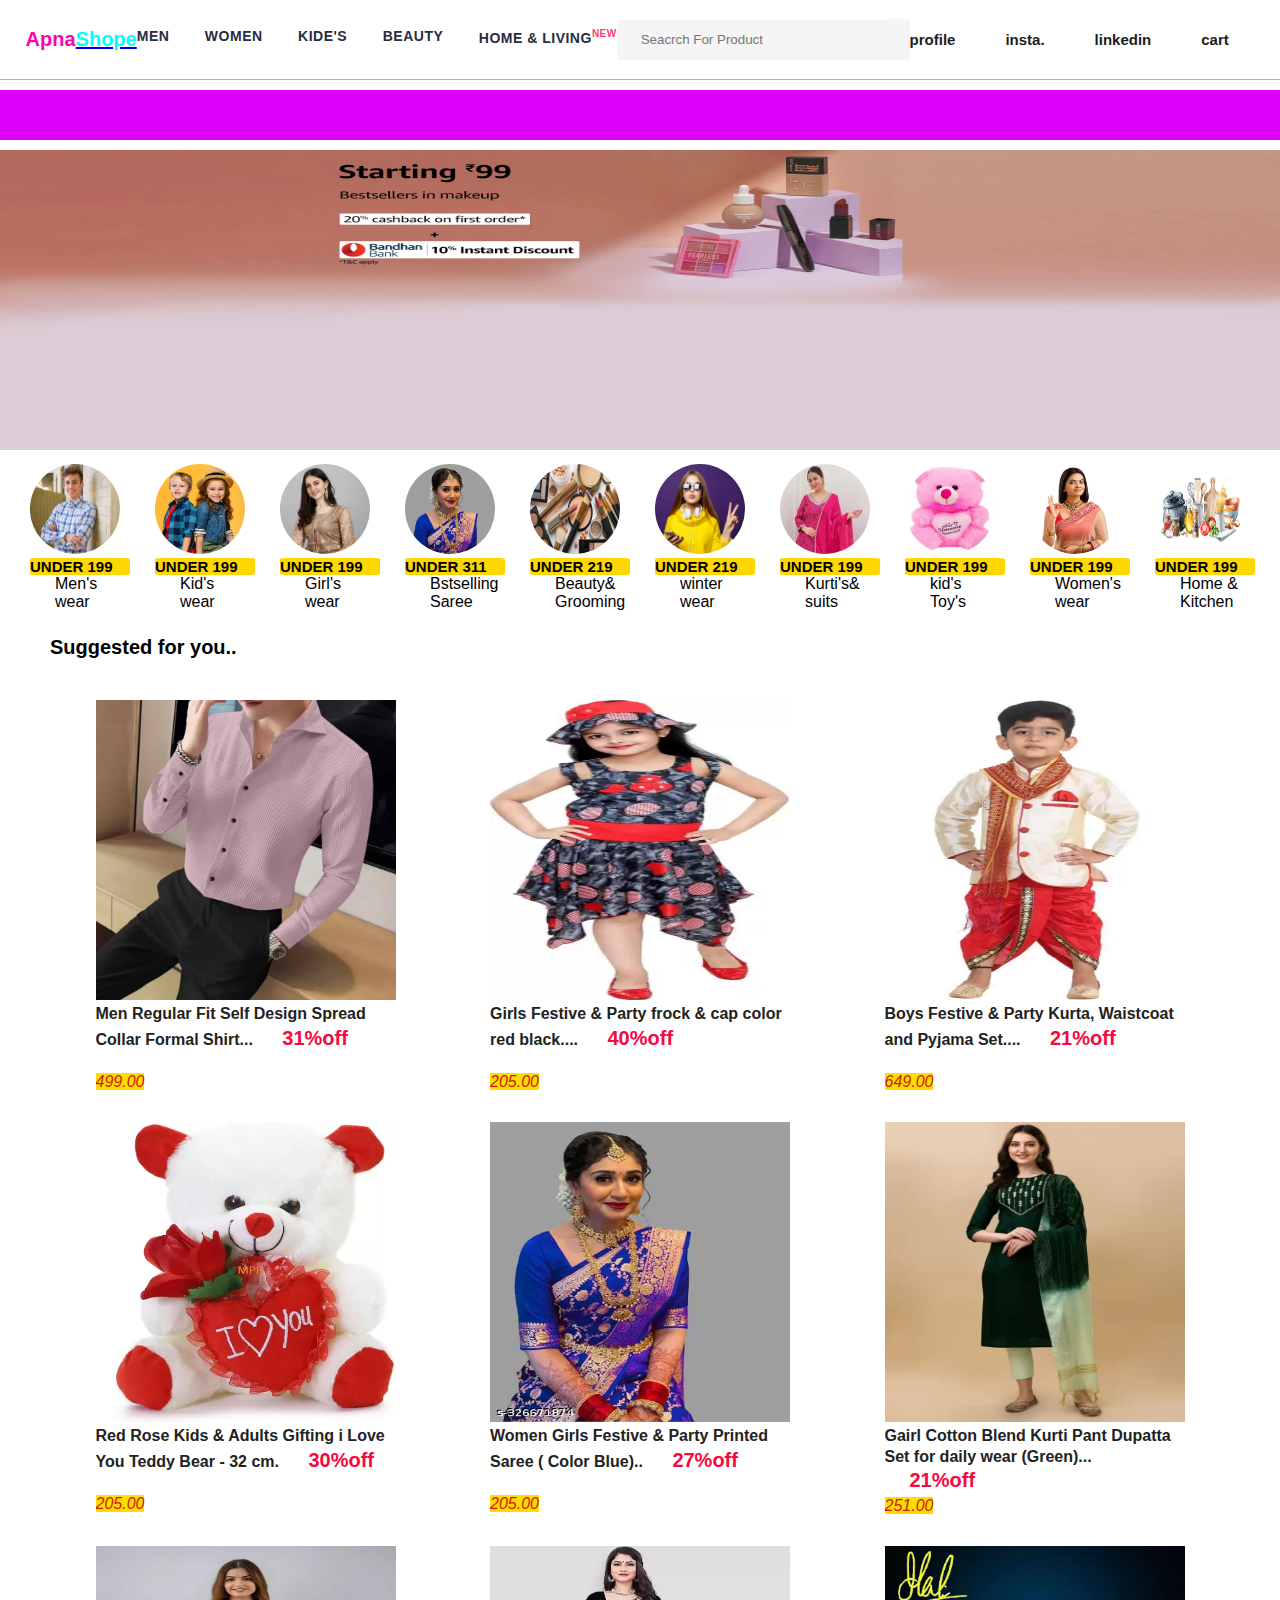
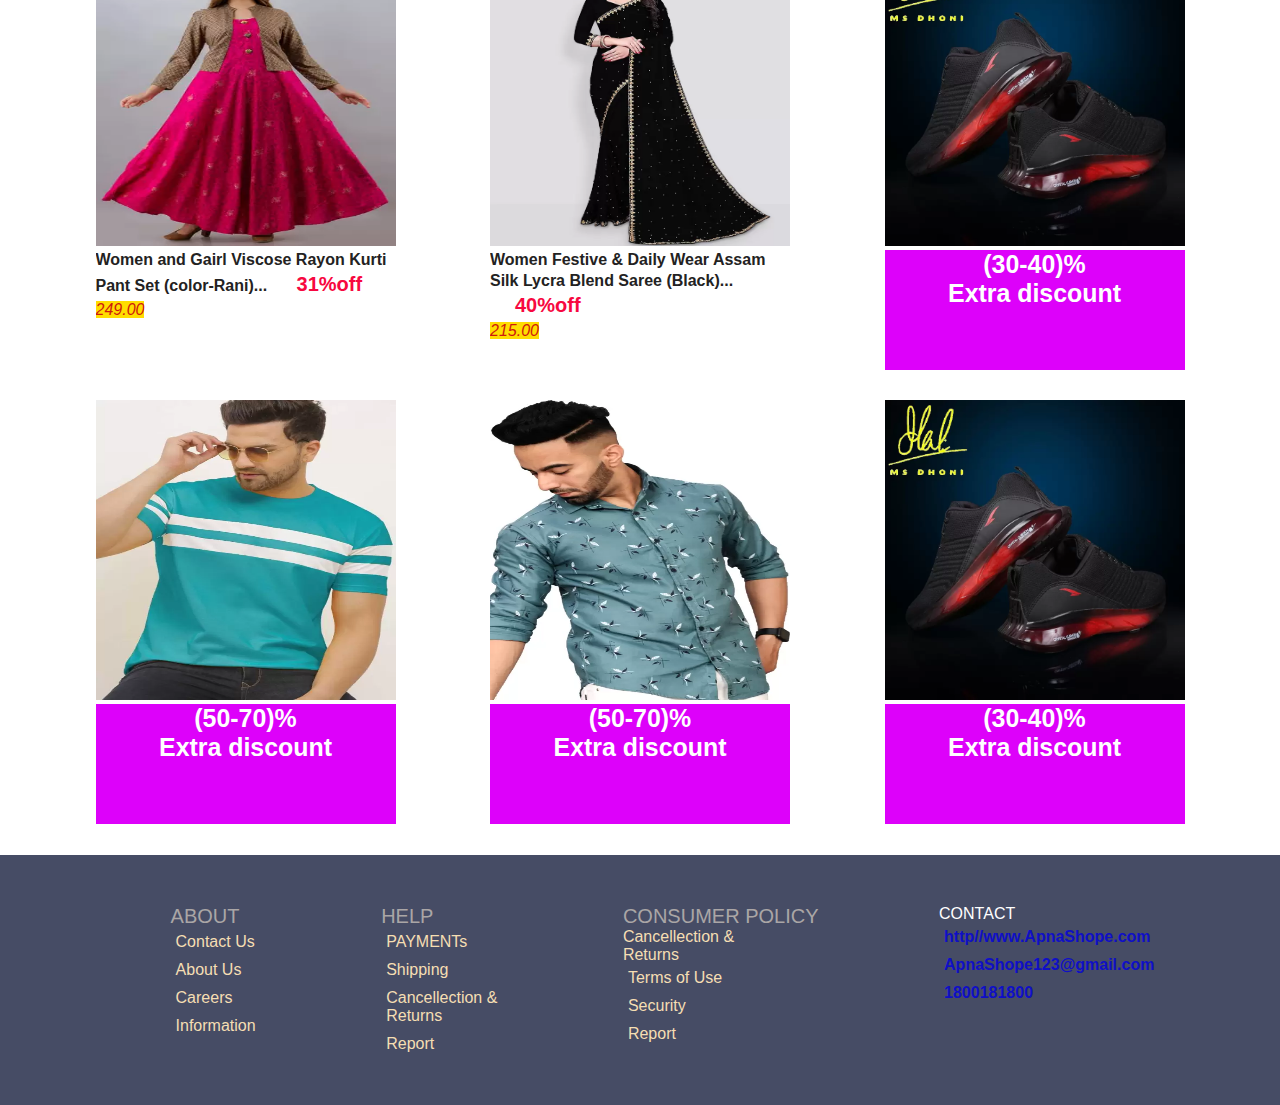
<file: index.html>
<!DOCTYPE html>
<html lang="en">
<head>
    <meta charset="UTF-8">
    <meta name="viewport" content="width=device-width, initial-scale=1.0">
    <title>Document</title>
    <link rel="stylesheet" href="./csscode/style.css">
    
    <link rel="stylesheet" href="https://cdnjs.cloudflare.com/ajax/libs/font-awesome/6.4.2/css/all.min.css" integrity="sha512-z3gLpd7yknf1YoNbCzqRKc4qyor8gaKU1qmn+CShxbuBusANI9QpRohGBreCFkKxLhei6S9CQXFEbbKuqLg0DA==" crossorigin="anonymous" referrerpolicy="no-referrer" />
    <link
    rel="stylesheet" href="https://cdnjs.cloudflare.com/ajax/libs/animate.css/4.1.1/animate.min.css"/>
   
</head>

<body>   
    
 <header>
            <div class="Logo-container"><h>Apna</h><a href="./public/login.html"><span>Shope</span></a>
             </div>
                <nav class="nav_bar">
                    
                    <a href="#" class="Anc" > Men</a>
                    <a href="#" class="Anc"> Women</a>
                    <a href="#" class="Anc"> Kide's</a>
                    <a href="#" class="Anc" > Beauty</a>
                    <a href="#" class="Anc">Home & Living<sup>new</sup></a>
                    
                </nav>

                <div class="Search-bar"> 
                    <i class="fa-solid fa-magnifying-glass search_icon"></i>
                    <input placeholder="Seacrch For Product" class="search_input">
                    <a href="#"><i class="fa-solid fa-microphone search_icon2"></i></a>
                </div>

                <div class="Action-bar">
                
                    <a href="./public/login.html" class="Anc2" ><i class="fa-solid fa-user"  style="color: #2a43e7;" class="right-icon"></i>
                        <diV class="icon-name"> Profile </diV></a>
                    
                    <a href="https://www.instagram.com/" class="Anc2"><i class="fa-brands fa-instagram fa-bounce"  style="color: #f7082c;" class="right-icon "></i><diV class="icon-name"> Insta.</diV></a>
                    <a href="https://www.linkedin.com/" class="Anc2"><i class="fa-brands fa-linkedin"  style="color: #3459fa;" class="right-icon"></i>
                        <diV class="icon-name">Linkedin</diV></a>
                    <a href="#" class="Anc2"><i class="fa-sharp fa-solid fa-cart-plus fa-beat-fade"  style="color: #f248bc;" class="right-icon"></i>
                        <diV class="icon-name"> Cart</diV></a>

            </div>

 </header>

<main class="mainclass">

 
           
    <div class="marquee">
        <marquee scrollamount="12">
        <ul class="marquee_list">
            <li> LOWEST PRICE</li>
            <li> CASH ON DELIVERY</li>
            <li> BEST OFFER'S</li>
            <li> QUICK RETURN</li>
        </ul>
      </marquee>
    </div>

    <div class="banner-container   animate__animated animate__flipInX" >

        <img class="banner_image" src="./assets/i3.jpg" alt="main banner">
    </div>

    <!---- category item or rounded image workor code*/-->

    
    <!--image1-->
    <div class="category_item">
        
            <div class="prod"> 
            <img src="./assets/img1.jpeg">
            <div class="name1">
                <h>
                    UNDER <i class="fa-sharp fa-solid fa-indian-rupee-sign"></i>199
                </h>
            </div>
            <div class="name2">
                <h>Men's<br>wear
        
                </h>
            </div>
        </div>
        
            <!----miage2-->
        
        <div class="prod">
            <img src="./assets/img2.jpg">
            <div class="name1">
                <h>
                    UNDER <i class="fa-sharp fa-solid fa-indian-rupee-sign"></i>199
                </h>
            </div>
            <div class="name2">
                <h>Kid's<br>wear
        
                </h>
            </div>
        </div>
        
             <!----miage3-->
        <div class="prod">
            <img src="./assets/img3.jpg">
            <div class="name1">
                <h>
                    UNDER <i class="fa-sharp fa-solid fa-indian-rupee-sign"></i>199
                </h>
            </div>
            <div class="name2">
                <h>Girl's<br>wear
        
                </h>
            </div>
        </div>
         <!----miage4-->

        <div class="prod">
            <img src="./assets/img4.jpg">
            <div class="name1">
                <h>
                    UNDER <i class="fa-sharp fa-solid fa-indian-rupee-sign"></i>311
                </h>
            </div>
            <div class="name2">
                <h>Bstselling<br>Saree
        
                </h>
            </div>
        </div>
             <!----miage5-->
    
        
        <div class="prod">
            <img src="./assets/img5.jpg">
            <div class="name1">
                <h>
                    UNDER <i class="fa-sharp fa-solid fa-indian-rupee-sign"></i>219
                </h>
            </div>
            <div class="name2">
                <h>Beauty&<br>Grooming
        
                </h>
            </div>
        </div>
        
         <!----miage6-->
        <div class="prod">
            <img src="./assets/img6.jpg">
            <div class="name1">
                <h>
                    UNDER <i class="fa-sharp fa-solid fa-indian-rupee-sign"></i>219
                </h>
            </div>
            <div class="name2">
                <h>winter<br>wear
        
                </h>
            </div>
        </div>
         <!----miage7-->
        <div class="prod">
            <img src="./assets/img7.jpg">
            <div class="name1">
                <h>
                    UNDER <i class="fa-sharp fa-solid fa-indian-rupee-sign"></i>199
                </h>
            </div>
            <div class="name2">
                <h>Kurti's&<br>suits
        
                </h>
            </div>
        </div>
         <!----miage8-->
        <div class="prod">
            <img src="./assets/img8.webp">
            <div class="name1">
                <h>
                    UNDER <i class="fa-sharp fa-solid fa-indian-rupee-sign"></i>199
                </h>
            </div>
            <div class="name2">
                <h>kid's<br>Toy's
        
                </h>
            </div>
        </div>
              <!----miage9-->
        <div class="prod">
            <img src="./assets/img9.jpg">
            <div class="name1">
                <h>
                    UNDER <i class="fa-sharp fa-solid fa-indian-rupee-sign"></i>199
                </h>
            </div>
            <div class="name2">
                <h>Women's<br>wear
        
                </h>
            </div>
        </div class="prod">
          <!----miage10-->
          <div class="prod">
            <img src="./assets/img10.jpg">
            <div class="name1">
                <h>
                    UNDER <i class="fa-sharp fa-solid fa-indian-rupee-sign"></i>199
                </h>
            </div>
            <div class="name2">
                <h>Home &<br>Kitchen
        
                </h>
            </div>
        </div>

    </div>


    <!---- category item or card of image-->


        <div class="item_heading">
            <h>Suggested for you..</h>
         </div>
         

       
    <div class="cadr-container" name="Targ">
     <a href="#">
        <div class="card">
            <img src="./assets/shirt1.webp" style="height:300px;">
            <div class="mm">
                 <p> 
                    Men Regular Fit Self Design Spread  Collar Formal Shirt... <span class="off-part">31%off </span>
                </p>
                <br>
                <i class="fa-sharp fa-solid fa-star star" style="color:green;"></i>
                <i class="fa-sharp fa-solid fa-star star" style="color:green;"></i>
                
                <i class="fa-sharp fa-solid fa-star star" style="color:green;"></i>
                <i class="fa-sharp fa-solid fa-star star" style="color:green;"></i>
                <i class="fa-regular fa-star-half-stroke star" style="color: #01641f;"></i>
                <i class="fa-sharp fa-solid fa-indian-rupee-sign starRu" style="color:rgb(206, 26, 13);">499.00</i>
                
                <!-- <p> 
                    Men Regular Fit Self Design Spread  Collar Formal Shirt...
                </p> -->
                <!-- <a href="#" class="btn"> Buy it</a> -->
               
            </div>
      </div>
     </a>

     <a href="#">
        <div class="card">
        
            <img src="./assets/baby3.webp" style="height:300px;" width="">
            <div>
              
                <p> 
                    Girls Festive & Party frock & cap color red black.... <span class="off-part">40%off </span>
                </p>

                <br>
                <i class="fa-sharp fa-solid fa-star star" style="color:green;"></i>
                <i class="fa-sharp fa-solid fa-star star" style="color:green;"></i>
                
                <i class="fa-sharp fa-solid fa-star star" style="color:green;"></i>
                <i class="fa-sharp fa-solid fa-star star" style="color:green;"></i>
                <i class="fa-regular fa-star-half-stroke star" style="color: #01641f;"></i>
                <i class="fa-sharp fa-solid fa-indian-rupee-sign starRu" style="color:rgb(206, 26, 13);">205.00</i>
                
            </div>
        </div>
    </a>

        <a href="#">
        <div class="card">
            <img src="./assets/babyboy1.webp">

            <div>
                
                <p> 
                    Boys Festive & Party Kurta, Waistcoat and Pyjama Set.... <span class="off-part">21%off </span>
                </p>
                <br>
                <i class="fa-sharp fa-solid fa-star star" style="color:green;"></i>
                <i class="fa-sharp fa-solid fa-star star" style="color:green;"></i>
                <i class="fa-sharp fa-solid fa-star star" style="color:green;"></i>
                <i class="fa-sharp fa-solid fa-star star" style="color:green;"></i>
                <i class="fa-regular fa-star-half-stroke star" style="color: #01641f;"></i>
                <i class="fa-sharp fa-solid fa-indian-rupee-sign starRu" style="color:rgb(206, 26, 13);">649.00</i>
                
            </div>
        </div>
        </a>

        <a href="#">
            <div class="card">
                <img src="./assets/toy.webp">
                <div>
                    
                    <p> 
                        Red Rose Kids & Adults Gifting i Love You Teddy Bear - 32 cm.    <span class="off-part">30%off </span>
                    </p>
                    <br>
                    <i class="fa-sharp fa-solid fa-star star" style="color:green;"></i>
                    <i class="fa-sharp fa-solid fa-star star" style="color:green;"></i>
                    
                    <i class="fa-sharp fa-solid fa-star star" style="color:green;"></i>
                    <i class="fa-sharp fa-solid fa-star star" style="color:green;"></i>
                    <i class="fa-regular fa-star-half-stroke star" style="color: #01641f;"></i>
                    <i class="fa-sharp fa-solid fa-indian-rupee-sign starRu" style="color:rgb(206, 26, 13);"> 205.00</i>
                    
                </div>
            </div>
        </a>

     <a href="#">       
        <div class="card">
            <img src="./assets/saree4.webp">
            <div>
                <p> 
                Women Girls Festive & Party Printed Saree ( Color Blue)..  <span class="off-part">27%off </span>
                </p>
                <br>
                <i class="fa-sharp fa-solid fa-star star" style="color:green;"></i>
                <i class="fa-sharp fa-solid fa-star star" style="color:green;"></i>
                
                <i class="fa-sharp fa-solid fa-star star" style="color:green;"></i>
                <i class="fa-sharp fa-solid fa-star star" style="color:green;"></i>
                <i class="fa-regular fa-star-half-stroke star" style="color: #01641f;"></i>
                <i class="fa-sharp fa-solid fa-indian-rupee-sign starRu" style="color:rgb(206, 26, 13);">205.00</i>
                
            </div>
        </div>
    </a>  

    <a href="#"> 
        <div class="card">
            <img src="./assets/k44.webp">
            <div>
                
                <p> 
                    Gairl Cotton Blend Kurti Pant Dupatta Set  for daily wear (Green)... <span class="off-part">21%off </span>
                </p>
                <i class="fa-sharp fa-solid fa-star star" style="color:green;"></i>
                <i class="fa-sharp fa-solid fa-star star" style="color:green;"></i>
                
                <i class="fa-sharp fa-solid fa-star star" style="color:green;"></i>
                <i class="fa-sharp fa-solid fa-star star" style="color:green;"></i>
                <i class="fa-regular fa-star-half-stroke star" style="color: #01641f;"></i>
                <i class="fa-sharp fa-solid fa-indian-rupee-sign starRu" style="color:rgb(206, 26, 13);">251.00</i>
                
               
            </div>
        </div>
    </a> 
    <a href="#">
    <div class="card">
        <img src="./assets/k3.webp">
        <div>
            
            <p> 
                Women  and Gairl Viscose Rayon Kurti Pant Set (color-Rani)... <span class="off-part">31%off </span>
            </p>
         
            <i class="fa-sharp fa-solid fa-star star" style="color:green;"></i>
            <i class="fa-sharp fa-solid fa-star star" style="color:green;"></i>
            
            <i class="fa-sharp fa-solid fa-star star" style="color:green;"></i>
            <i class="fa-sharp fa-solid fa-star star" style="color:green;"></i>
            <i class="fa-regular fa-star-half-stroke star" style="color: #01641f;"></i>
            <i class="fa-sharp fa-solid fa-indian-rupee-sign starRu" style="color:rgb(206, 26, 13);">249.00</i>
            
        </div>
    </div>
    </a>

    <a href="#">
    <div class="card">
        <img src="./assets/sari5.webp">
        <div>
            
            <p> 
                Women Festive & Daily Wear Assam Silk Lycra Blend Saree  (Black)... <span class="off-part">40%off </span>
            </p>
            <i class="fa-sharp fa-solid fa-star star" style="color:green;"></i>
            <i class="fa-sharp fa-solid fa-star star" style="color:green;"></i>
            
            <i class="fa-sharp fa-solid fa-star star" style="color:green;"></i>
            <i class="fa-sharp fa-solid fa-star star" style="color:green;"></i>
            <i class="fa-regular fa-star-half-stroke star" style="color: #01641f;"></i>
            <i class="fa-sharp fa-solid fa-indian-rupee-sign starRu" style="color:rgb(206, 26, 13);">215.00</i>
            

        </div>
    </div>
    </a>

    <a href="#">
    <div class="card">
        <img src="./assets/spshoes.webp">
    
            <div class="dis-con">
                <h5 class="dis">(30-40)%</h5>
                <h5 class="ext">Extra discount</5>
            
        </div>
    </div>
</a>

<a href="#">
    <div class="card">
        <img src="./assets/t-shirt1.webp">

          <div class="dis-con">
                <h5 class="dis">(50-70)%</h5>
                <h5 class="ext">Extra discount</5>
                
            </div>
        
    </div>
    </a>

    <a href="#">
    <div class="card">
        <img src="./assets/shirt2.webp">
         
            <div class="dis-con">
                <h5 class="dis">(50-70)%</h5>
                <h5 class="ext">Extra discount</5>       
            </div>
        
    </div>
    </a>

<a href="#">
    <div class="card">
        <img src="./assets/spshoes.webp">
        <div class="dis-con">
            <h5 class="dis">(30-40)%</h5>
            <h5 class="ext">Extra discount</5>
            
        </div>
        
    </div>
    </a>
  </div>
</main>

<footer>
    <div class="footer-info">
        <p> ABOUT</p>
        <ul>
          <a href="#"><li> Contact Us</li> </a>
          <a href="#"><li> About Us</li></a>  
          <a href="#"><li> Careers</li> </a>
          <a href="#"><li> Information</li></a>
        </ul>
    </div>

    <div class="footer-info">
        <p>HELP </p>
        <ul>
          <a href="#"><li> PAYMENTs</li> </a>
          <a href="#"><li>Shipping  </li></a>  
          <a href="#"><li> Cancellection & <br> Returns</li> </a>
          <a href="#"><li> Report</li></a>
        </ul>
    </div>

    <div class="footer-info">
    <p>CONSUMER POLICY </p>
    <ul>
      <a href="#"><li</li> Cancellection & <br> Returns</a>
      <a href="#"><li>Terms of Use </li></a>  
      <a href="#"><li> Security</li> </a>
      <a href="#"><li> Report</li></a>
    </ul>
</div>

<div class="footer-contact">
<p>CONTACT</p>
<ul>
  <a href="#"><li> http//www.ApnaShope.com</li></a>
  <a href="#"><i class="fa-solid fa-envelope" style="color:blue;"></i><li>ApnaShope123@gmail.com </li></a>  
  <a href="#"><i class="fa-solid fa-phone-volume"></i><li>1800181800</li> </a>

</ul>
</div>

</footer>

</body>
</html>
</file>
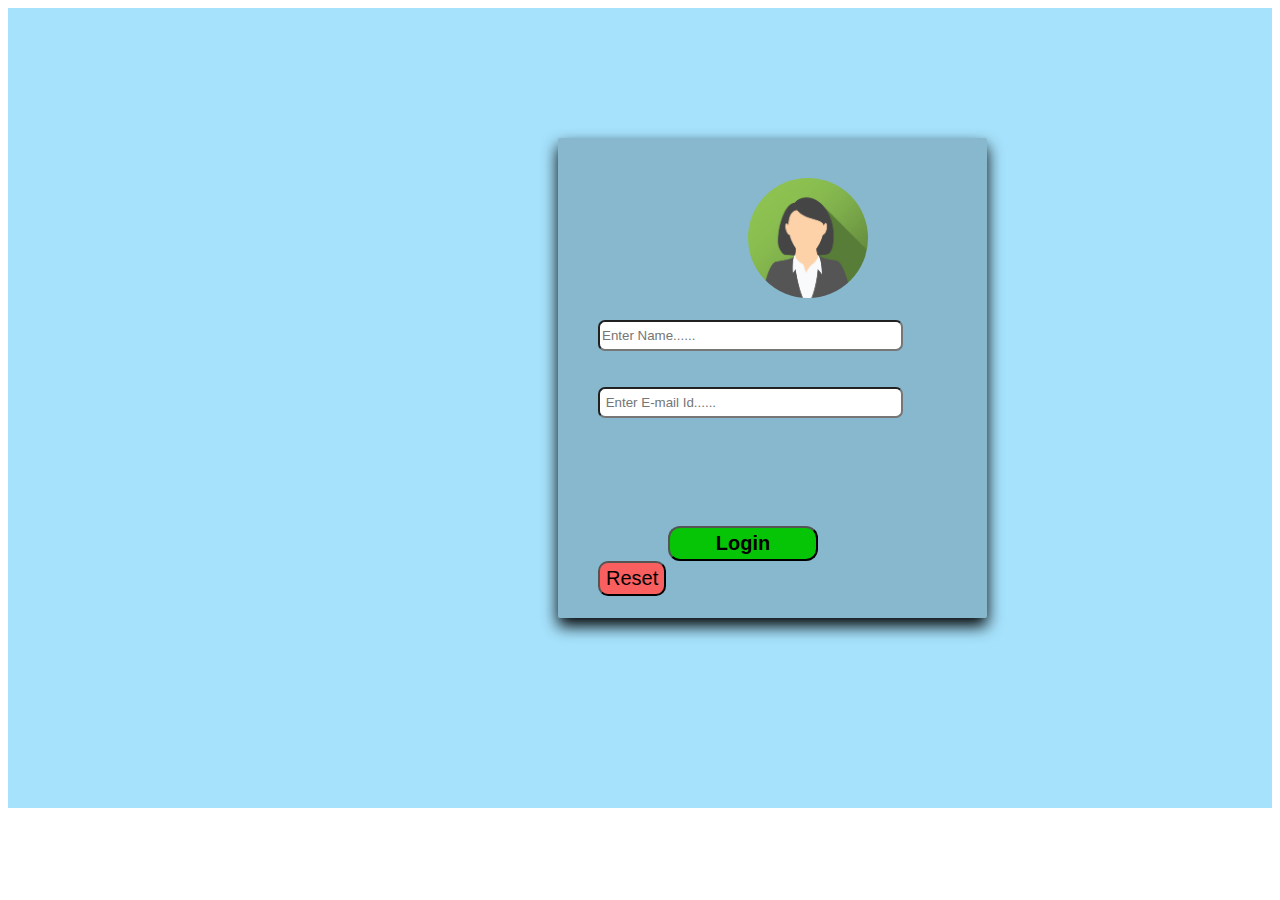
<file: public/login.html>
<!DOCTYPE html>
<html lang="en">
<head>
    <meta charset="UTF-8">
    <meta name="viewport" content="width=device-width, initial-scale=1.0">
    <title>Document</title>
    <link rel="stylesheet" href="../csscode/login.css">
    <link rel="stylesheet" href="https://cdnjs.cloudflare.com/ajax/libs/font-awesome/6.4.2/css/all.min.css" integrity="sha512-z3gLpd7yknf1YoNbCzqRKc4qyor8gaKU1qmn+CShxbuBusANI9QpRohGBreCFkKxLhei6S9CQXFEbbKuqLg0DA==" crossorigin="anonymous" referrerpolicy="no-referrer" />
    <style>
        input[type=text] {
            width:85%;
            height:25px;
            border-radius:7px;
        }
        
        
       .gmail{
        height: 25px;
        width: 85%;
        border-radius:7px;
       }
        
        </style>
</head>
<body>
    <div class="container">

      
        <form action="apnashop.jsp" method="post">
        
        <div>
            <img src="../assets/logo.png" class="image">  
                 
        </div>
            <br>
            <div>
            
                <i class="fa fa-user" class="icon"></i>
            <input type ="text" placeholder="Enter Name......"  name="uname">
             </div>
            <br><br>
            <div>
            <i class="fa-sharp fa-solid fa-envelope" ></i>
            <input type="email" placeholder=" Enter E-mail Id......" name="uemail" class="gmail" required >
            </div>
            <br><br><br>
            <!-- <i class="fa fa-lock"></i>
            <input type ="Password" class="tf" placeholder="Password......" name="name3" required> -->
                <br><br><br>
            <a href="#" class="Anc">  <button type ="submit" class="btn"><b> Login </b></button></a>
            &nbsp; &nbsp; &nbsp; &nbsp; &nbsp; &nbsp; &nbsp; &nbsp;
           
            <button type="reset" class="btnreset">Reset</button>
         </form>
    <div>
    
</body>
</html>
</file>
<file: csscode/style.css>
*{
    margin:0px;
    padding:0px; 
    font-family: Assistant,-apple-system,BlinkMacSystemFont,Segoe UI,Roboto,Helvetica,Arial,sans-serif;
    box-sizing: border-box;
}
header{

    display:flex;
    top:0px;
    height: 80px;
    width: 100%;
    background-color:white;
    justify-content: space-between;
    align-items: center;
    border-bottom: 1px solid #b6b1b1; 
    position: fixed;
    

}
.Logo-container {
    font-weight: 900;
    font-size: 20px;
    color:rgb(249, 4, 175);
    margin-left:2%;
}
.Logo-container span{
 font-weight: 700;
 color:aqua;
}

.Action-bar{
    margin-right: 4%;
}
.nav_bar{
    min-width:480px;
    display: flex;
    justify-content: space-between;
}
.Anc{
  font-size: 14px; 
  letter-spacing:.5px; 
  color:#282c3f;
  font-weight: 700;
  text-transform: uppercase;
  text-decoration: none;
  padding: 28px 0;
  border-bottom: 5px solid #ffffff;
}
.Anc:hover{
    border-bottom: 4px solid #f54e77;
}

.nav_bar a sup{
   color:#ff3f6c; 
   font-size: 10px;
}

.Search-bar{
    height: 40px;
    min-width: 200px;
    width: 30%;
    display: flex;
    align-items: center;
}
.search_icon{
height: 40px;
padding:12px;
box-sizing: border-box;
background-color: #f5f5f6;
color:#282c3f;
font-weight: 300;
border-radius: 4px 0 0 4px;
}
.search_icon2{
    height: 40px;
    padding:12px;
    box-sizing: border-box;
    background-color: #f5f5f6;
    color:#282c3f;
    font-weight: 300;
    border-radius: 0 4px 4px 0;
    }
.search_input{
    color:#696e79;
    background-color: #f5f5f6;
    flex-grow:1;
    height: 40px;
    border: 0;
    /*border-radius:0 4px 4px 0;*/
}
.Anc2{
    text-decoration: none;
    color: black;
    text-transform: lowercase;
}
.Action-bar{
   
    display: flex;
    gap: 50px;
    font-weight: 900;
    font-size: 30px;
}

/*-------------- main banner work-----------*/
.marquee{
    margin-top:90px;
    height:50px;
    background-color: #dd01fa;
    color:rgb(246, 246, 4);
    font-weight: 600;

}
.marquee ul{
    display: flex;
    justify-content:space-evenly;
    padding-top: 10px;
    
}

.banner-container{
    
    
    margin: 10px 0 ;
}
.animate__flip{

}
.banner_image{
    width: 100%;
    height:300px;
}
/* category item or rounded image workor code*/
.category_item {
    
    padding-left: 5px;
    display: flex;
    justify-content:space-evenly;
    flex-wrap: wrap;
}
.category_item .prod:hover{
    transform: translate(0px,-10px);
}
.category_item img{
height: 90px;
aspect-ratio:5/5;
padding-left: 0px;
border-radius: 50%;

}
.name1{
    width: 100px;
    background-color:gold;
    border-radius:7%;
   font-size: 15px; 
   padding-right: 10px;
   font-weight: 600;
}
.name1 h{
   text-align: center; 
   padding-right:2px;
}

.name2{
    font-weight: 500;
    padding-left: 25px;
    
}

/* card item work---*/
.item_heading{
font-size:20px;
color:black;
font-weight: 700;
margin-top:25px;
padding-left: 50px;
}

.cadr-container{
    display: flex;
    justify-content: space-evenly;
    flex-wrap: wrap;
    margin-top:10px;
}
.cadr-container a{
    text-decoration: none;
}

.card{  
  color: white;
  width:300px;  
  background-color:white;
  /* background-color: #f5f2f2; */
  overflow: hidden;
  margin:15px;
}
.off-part{
    padding-left:25px;
    font-size: 20px;
    color:#f70840;
}

.star{
    font-size:20px;
}
.starRu{
    font: 18px;
    background-color: rgb(255, 221, 0);
}
.card:hover{
    transform: translate(0px,-15px);
    box-shadow: 0px 2px 4px rgba(0.5,1,0,1.5); 
}
.card img {
    aspect-ratio:8/8;
    width:100%;
   
   
}
.cadr-container {
    padding: 16px;
}

.cadr-container p{
    color: #232222;
    font-weight: 600;
    font-size: 16px;
    line-height: 1.3;
}
 .btn{
    width:100px;
    float:right;
    font-weight: 800;
    display: inline-block;
    padding: 8px 20px;
    background-color: #80e0e3;
    text-decoration: none;
    border-radius:4px;
    margin-top:15px;
}
.btn:hover{
    background-color: rgb(230, 122, 187);
}
myfrem{
    height: 100%;
    width:100% ;
}
.dis-con{
background-color: #dd01fa;
color:white;
height:120px ;
font-weight: 800;
font-size:30px;
 text-align: center;
}
footer{
    display: flex;
    justify-content: space-evenly;
    list-style: none;
    padding-left: 50px;
    color: white;
    height:250px;
    width: 100;
    background-color: #464c65;
}
.footer-info p{

    list-style: none;
    padding-top: 50px;
    font-size: 20px;
    color: #aaa6a6;
}
.footer-contact{
    padding-top: 50px;
    
}
.footer-contact ul a{
    color: rgb(15, 15, 198);
    font-weight: 700;
}
ul a{ 
text-decoration:none;
    list-style: none;
    color: wheat;
    font-weight: 500;
}
ul a:hover{
    color: #f54e77;
    text-decoration: underline;
}
ul li{
    padding:5px;
}
.icon-name{
   font-size:15px;
   color:rgb(30, 29, 29); 
}
</file>
<file: csscode/login.css>
.container{
    height: 700px;
    padding: 50px;
    margin: auto;
    border-radius: 2px solid rgb(9, 234, 9);
    background-color: rgb(166, 226, 252);
}


.container form{

    background-color:#09090931;
    height: 400px;
    width: 30%;
    margin-left: 500px;
    margin-top:80px;
    padding: 40px;
    border-radius:2px;
    box-shadow:0 8px 16px rgba(0,0,0,3);
  
   }

     .btn{
        height: 35px;
        background-color:rgb(6, 197, 6);
        font-size: 20px;
        border-radius:12px;
        width: 150px;
        margin-left:70px;
        
     }
     .Anc{
        text-decoration: none;
     }
     
     .btnreset{
        height: 35px;
        background-color:rgb(249, 95, 95);
        font-size: 20px;
        border-radius: 10px;
        
     }
     .container form .btnreset:hover{
        opacity: 7;
        background-color:rgb(237, 13, 13);
        
}
     .container form .btn:hover{
          opacity: 7;
          background-color:rgb(12, 215, 178);
          transform: scale(0.96);
          
 }

.text{  
    text-align: center;
    margin: auto;
    }
    .container form .tf{
        width: 85%;
        height:25px;
        border-radius: 7px;
    }
    .image{
        height: 120px;
        border-radius:50%;
        margin-left: 150px;
    }
    

    .container form i{
        
        color:#45434adf;
        font-size: 20px;
        text-align: center;
        height: 28px;
        width: 40px;
        

    }
</file>
